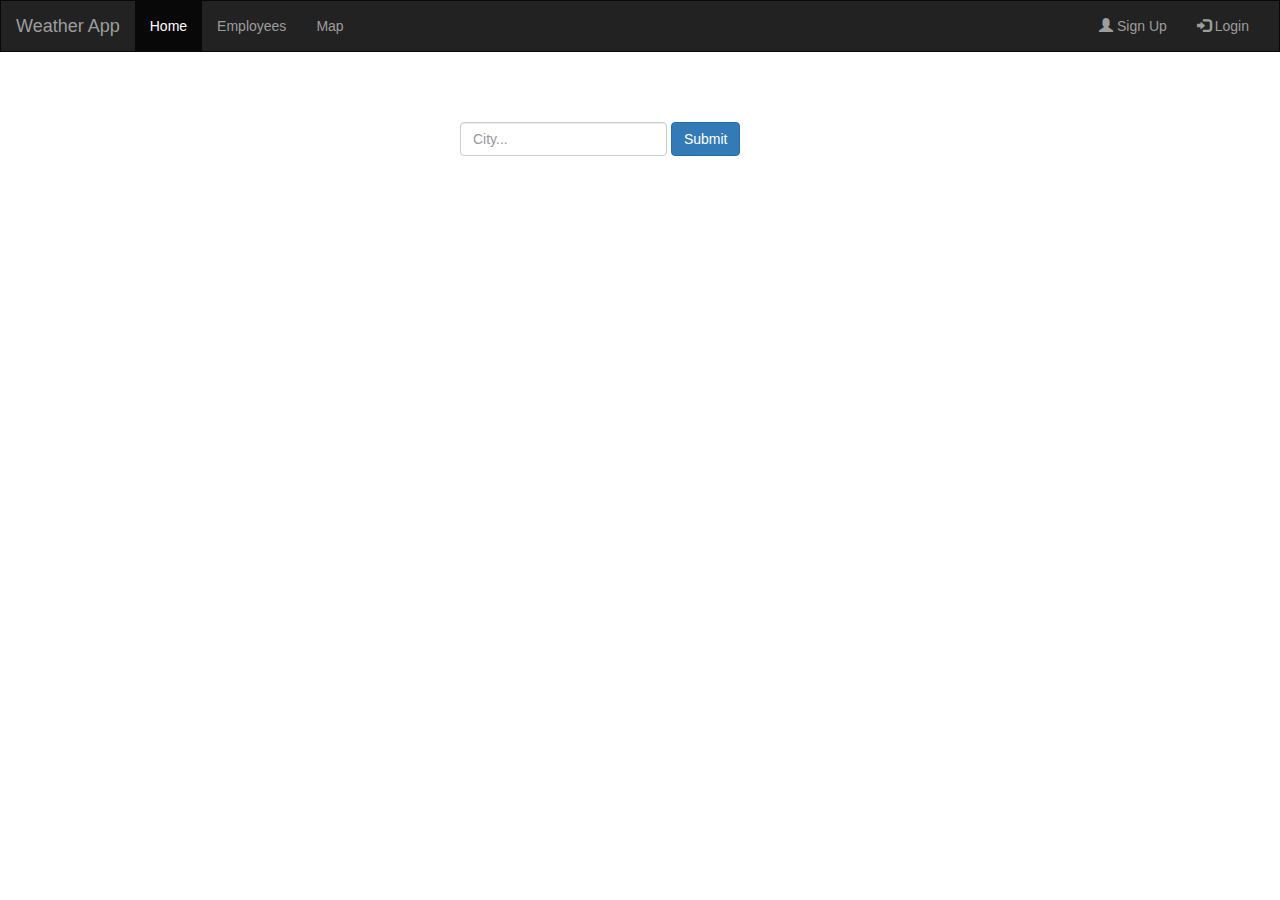
<file: index.html>
<!DOCTYPE html>
<html lang="en">
  <head>
    <meta charset="utf-8">
    <meta http-equiv="X-UA-Compatible" content="IE=edge">
    <meta name="viewport" content="width=device-width, initial-scale=1">
    <title>Weather App</title>

    <!-- Bootstrap -->
    <link rel="stylesheet" href="https://maxcdn.bootstrapcdn.com/bootstrap/3.3.5/css/bootstrap.min.css">
    <link rel="stylesheet" href="https://maxcdn.bootstrapcdn.com/font-awesome/4.4.0/css/font-awesome.min.css">
    <link rel="stylesheet" href="./static/css/main.css">

    <!-- HTML5 Shim and Respond.js IE8 support of HTML5 elements and media queries -->
    <!-- WARNING: Respond.js doesn't work if you view the page via file:// -->
    <!--[if lt IE 9]>
      <script src="https://oss.maxcdn.com/libs/html5shiv/3.7.2/html5shiv.js"></script>
      <script src="https://oss.maxcdn.com/libs/respond.js/1.4.2/respond.min.js"></script>
    <![endif]-->
  </head>
  <body>
    <header id="nav"></header>

    <div class="container">
      <div class="row">
        <div class="col-md-4 col-md-offset-4">
          <form class="form-inline" action="" method="post" id="search_weather" role="form">
            <input id="city_search" class="form-control" type="text" placeholder="City...">
            <input class="btn btn-primary" type="submit" value="Submit">
          </form>
        </div>
      </div>
    </div>

    <div class="container" id="weather-info">
            <div class="row">
              <div class="col-md-6 col-md-offset-3">

                <h2 id="city"></h2>

                <div class="panel-group">
                  
                  <div class="panel panel-warning">
                    <div class="panel-heading">High</div>
                    <div id="high" class="panel-body"></div>
                  </div>

                  <div class="panel panel-primary">
                    <div class="panel-heading">Low</div>
                    <div id="low" class="panel-body"></div>
                  </div>

                  <div class="panel panel-success">
                    <div class="panel-heading">Forecast</div>
                    <div id="forecast" class="panel-body"></div>
                  </div>

                  <div class="panel panel-info">
                    <div class="panel-heading">Humidity</div>
                    <div id="humidity" class="panel-body"></div>
                  </div>

                </div>
              </div>
            </div>
          </div>






    <!-- jQuery (necessary for Bootstrap's JavaScript plugins) -->
    <script src="https://ajax.googleapis.com/ajax/libs/jquery/1.11.3/jquery.min.js"></script>
    <!-- Include all compiled plugins (below), or include individual files as needed -->
    <script src="https://maxcdn.bootstrapcdn.com/bootstrap/3.3.5/js/bootstrap.min.js"></script>
    <script type="text/javascript" src="./static/js/app.js">


    </script>

  </body>
</html>
</file>
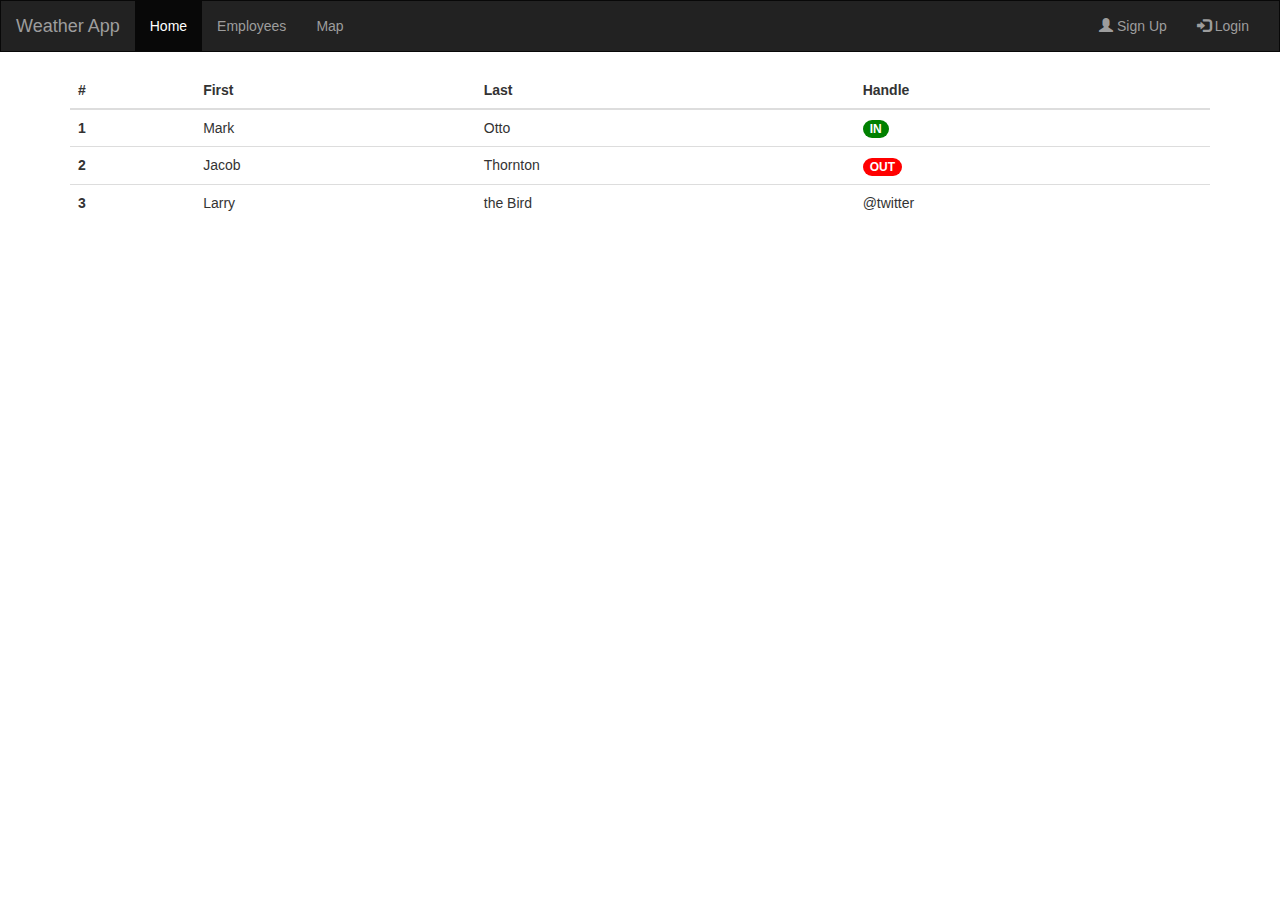
<file: employees.html>
<!DOCTYPE html>
<html lang="en">
  <head>
    <meta charset="utf-8">
    <meta http-equiv="X-UA-Compatible" content="IE=edge">
    <meta name="viewport" content="width=device-width, initial-scale=1">
    <title>Employees | Weather App</title>

    <!-- Bootstrap -->
    <link rel="stylesheet" href="https://maxcdn.bootstrapcdn.com/bootstrap/3.3.5/css/bootstrap.min.css">
    <link rel="stylesheet" href="https://maxcdn.bootstrapcdn.com/font-awesome/4.4.0/css/font-awesome.min.css">
    <link rel="stylesheet" href="./static/css/main.css">

    <!-- HTML5 Shim and Respond.js IE8 support of HTML5 elements and media queries -->
    <!-- WARNING: Respond.js doesn't work if you view the page via file:// -->
    <!--[if lt IE 9]>
      <script src="https://oss.maxcdn.com/libs/html5shiv/3.7.2/html5shiv.js"></script>
      <script src="https://oss.maxcdn.com/libs/respond.js/1.4.2/respond.min.js"></script>
    <![endif]-->
  </head>
  <body>
    <header id="nav"></header>

    <div class="container">
      <div class="row">
        <div class="col-md-12">
          <table class="table">
            <thead id="table_head">
              <tr>
                <th scope="col">#</th>
                <th scope="col">First</th>
                <th scope="col">Last</th>
                <th scope="col">Handle</th>
              </tr>
            </thead>
            <tbody id="table_body">
              <tr>
                <th scope="row">1</th>
                <td>Mark</td>
                <td>Otto</td>
                <td><span class="badge badge-in">IN</span></td>
              </tr>
              <tr>
                <th scope="row">2</th>
                <td>Jacob</td>
                <td>Thornton</td>
                <td><span class="badge badge-out">OUT</span></td>
              </tr>
              <tr>
                <th scope="row">3</th>
                <td>Larry</td>
                <td>the Bird</td>
                <td>@twitter</td>
              </tr>
            </tbody>
          </table>
        </div>
      </div>
    </div>


    <!-- jQuery (necessary for Bootstrap's JavaScript plugins) -->
    <script src="https://ajax.googleapis.com/ajax/libs/jquery/1.11.3/jquery.min.js"></script>
    <!-- Include all compiled plugins (below), or include individual files as needed -->
    <script src="https://maxcdn.bootstrapcdn.com/bootstrap/3.3.5/js/bootstrap.min.js"></script>
    <script type="text/javascript" src="./static/js/app.js"></script>
    <script type="text/javascript" src="./static/js/employees.js"></script>
  </body>
</html>
</file>
<file: static/css/main.css>
.navbar, .navbar-inverse {
  border-radius: 0px;
}

.badge-in {
  background-color: green;
}

.badge-out {
  background-color: red;
}


#map {
  height: 400px;
  width: 100%;
}
form {
  margin: 50px 0px;
}
</file>
